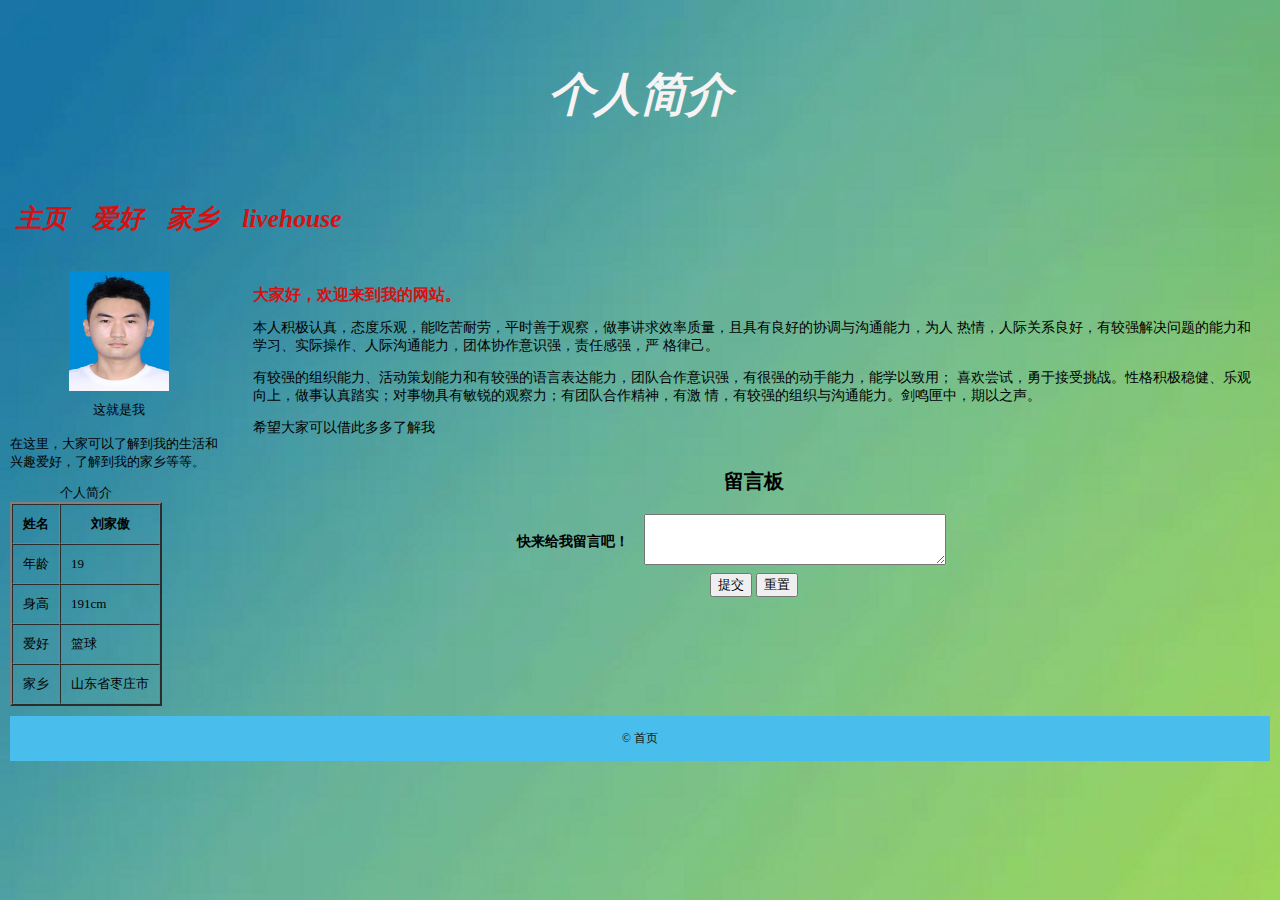
<file: index.html>
<!DOCTYPE html>
<html>
  <head>
    <meta charset="utf-8">
    <title>index</title>
    <link rel="stylesheet" type="text/css" href="one.css">
  </head> 

  <body>
    <!-- 页眉区header -->
    <header class="top">
      <h3>个人简介</h3>
    </header>
    <!-- end of header -->
    <!-- 导航区nav -->
    <nav>
      <ul>
        <li><a href="index.html">主页</a></li>
        <li><a href="habit.html">爱好</a></li>
        <li class="selected"><a href="hometown.html">家乡</a></li>
        <li><a href="livehouse.html">livehouse</a></li>
      </ul>
    </nav>
    <!-- end of nav -->
    <div id="tableContainer">
      <div id="tableRow">
        <!-- 主体区section -->
    <section id="index">
      <p class="beanheading">
        <img src="images/证件照.png" alt="me" width="100" height="120">
        <br>
        这就是我
        <br>
        <p> 在这里，大家可以了解到我的生活和兴趣爱好，了解到我的家乡等等。</p>
      </p>
      <!-- 表格 -->
      <table border="2" cellspacing="0" cellpadding="10"> 
        <caption>个人简介</caption>
 
        <thead>   
            <tr>    
                <th>姓名</th>
                <th>刘家傲</th>
               
            </tr>
        </thead>
        <tbody>   
            <tr>
                <td>年龄</td>
                <td>19</td>
                
            </tr>
            <tr>
              <td>身高</td>
              <td>191cm</td>
             
          </tr>
            <tr>
                <td>爱好</td>
                <td>篮球</td>
            </tr>
            <tr>
              <td>家乡</td>
              <td>山东省枣庄市</td>
              
          </tr>
        </tbody>
    </table>  
     <!-- end of table -->

    </section>
<!-- end of section -->
<!-- 边栏区aside -->
    <aside>
   
      <h1>
        大家好，欢迎来到我的网站。
       </h1>

       <p>
         本人积极认真，态度乐观，能吃苦耐劳，平时善于观察，做事讲求效率质量，且具有良好的协调与沟通能力，为人
         热情，人际关系良好，有较强解决问题的能力和学习、实际操作、人际沟通能力，团体协作意识强，责任感强，严
         格律己。</p>
       <p>
         有较强的组织能力、活动策划能力和有较强的语言表达能力，团队合作意识强，有很强的动手能力，能学以致用；
         喜欢尝试，勇于接受挑战。性格积极稳健、乐观向上，做事认真踏实；对事物具有敏锐的观察力；有团队合作精神，有激
         情，有较强的组织与沟通能力。剑鸣匣中，期以之声。</p>  
       <p>
         希望大家可以借此多多了解我
       </p> 
<!-- 表单 -->
       <!DOCTYPE html>
       <html>
       <head>
         <meta charset="utf-8">
         <meta name="viewport" content="width=device-width, initial-scale=1">
         <title>留言板</title>
       </head>
       <body>
         <table border="0" width="500" align="center" cellpadding="2" cellspacing="0">
           <caption align="center"><h2>留言板</h2></caption>
           <form action="server.php" method="post">
           
             <tr>
              
                 <th>快来给我留言吧！</th>
                 <td><textarea name="" rows="3" cols="35"></textarea></td>			
             </tr>
             <tr>
               <!-- 定义两个按钮 -->
               <td colspan="2" align="center">	
                 <input type="submit" name="submit" value="提交">
                 <input type="reset" name="reset" value="重置">
               </td>
             </tr>
           </form>
         </table>
       </body>
       </html>
<!-- end of 表单 -->

</aside>
<!-- end of aside -->
      </div>
    </div>
    <!-- 页脚区 -->
    <footer>
      &copy; 首页
      <br>
    </footer>
<!-- end of footer -->
  </body>
</html>
</file>
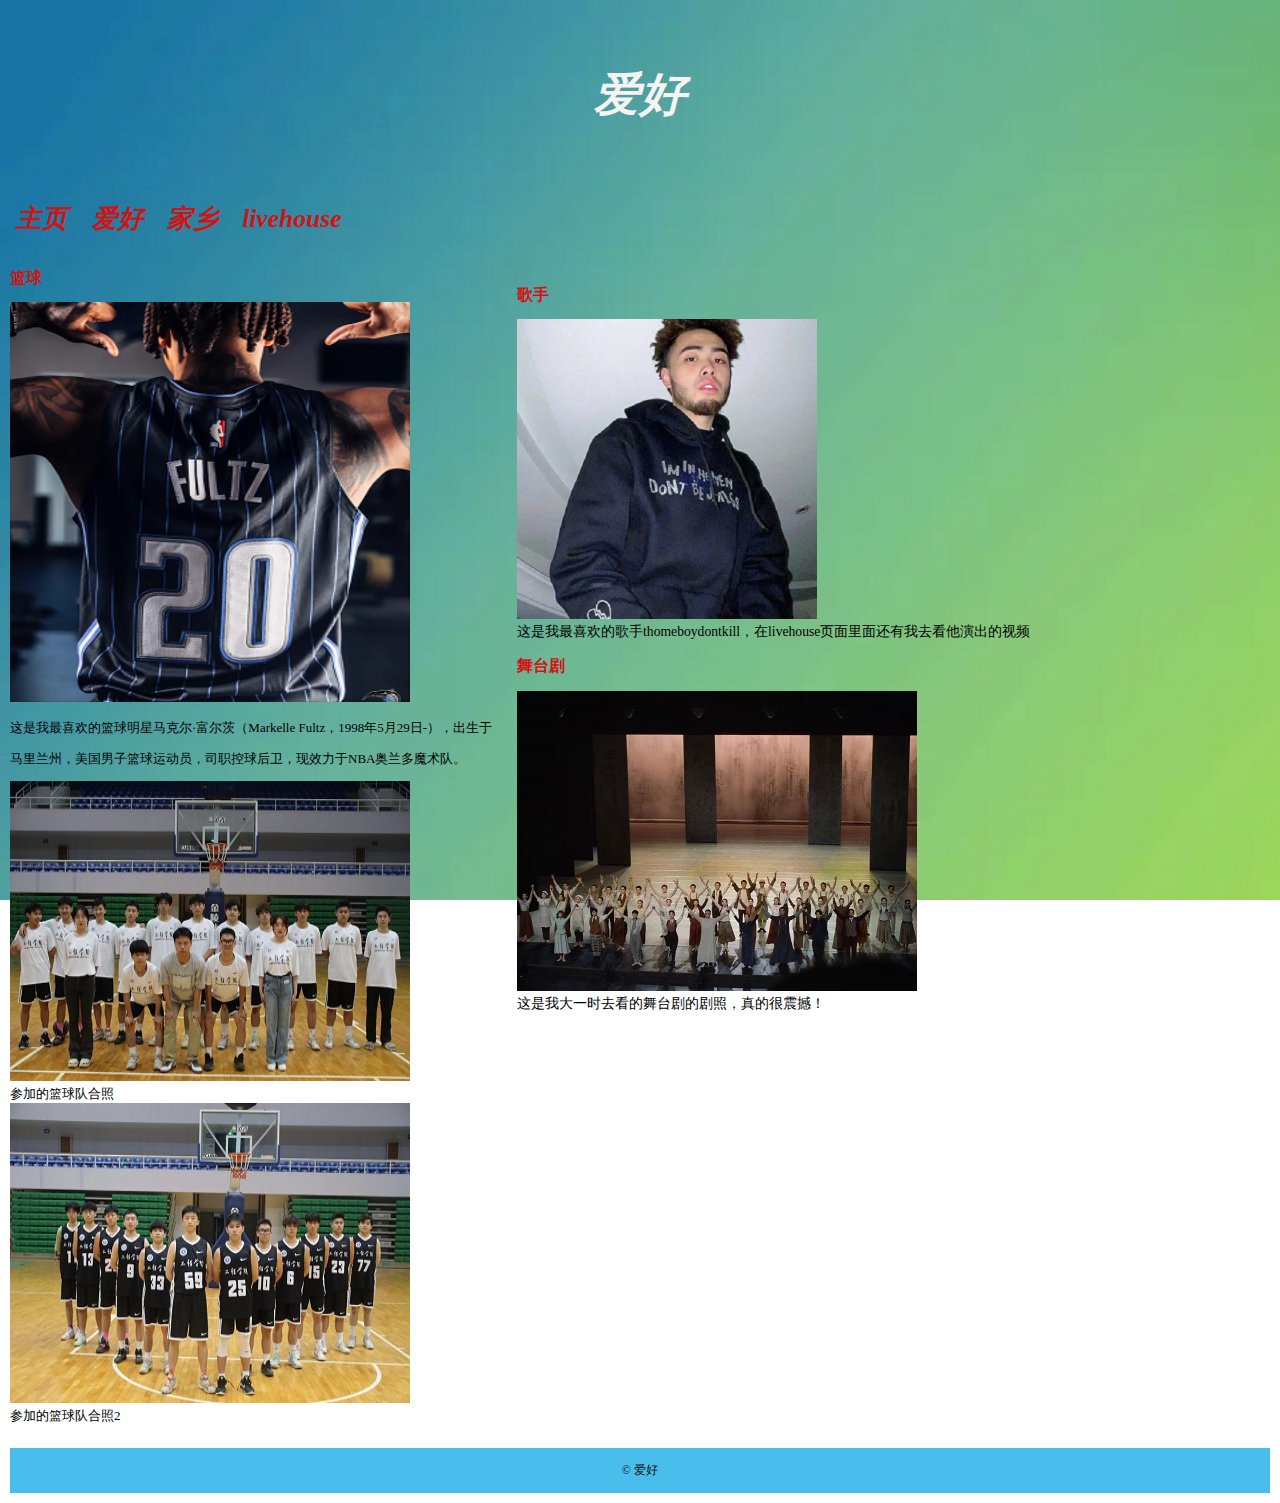
<file: habit.html>
<!DOCTYPE html>
<html>
  <head>
    <meta charset="utf-8">
    <title>habit</title>
	<link rel="stylesheet" type="text/css" href="one.css">
  </head> 

  <body>
	<!-- 页眉区header -->
    <header class="top">
			 <h3>爱好</h3>
	  </header>
      
<!-- end of header -->
    <!-- 导航区nav -->
	<nav>
	<ul>
		<li><a href="index.html">主页</a></li>
		<li class="selected"><a href="habit.html">爱好</a></li>
		<li><a href="hometown.html">家乡</a></li>
		<li><a href="livehouse.html">livehouse</a></li>
	</ul>
	</nav>
<!-- end of nav -->
	<div id="tableContainer">
		<div id="tableRow">

	 <!-- 主体区section -->
	<section id="habit">
	<article>
		<h1>篮球</h1>
		<p> <img src="images/Fultz.png" alt="Fultz" width="400" height="400">
		  <p>这是我最喜欢的篮球明星马克尔·富尔茨（Markelle Fultz，1998年5月29日-），出生于</p>
		  <p>马里兰州，美国男子篮球运动员，司职控球后卫，现效力于NBA奥兰多魔术队。</p>		  
		</p>
		
	
			<p> <img src="images/球队合照.jpg" alt=""width="400" height="300">
				<br>
				参加的篮球队合照
				<br>
			 
			   <img src="images/球队合照2.jpg" alt=""width="400" height="300">
				<br>
				参加的篮球队合照2
				<br>
			  </p>
			</section>
	</article>
<!-- end of section -->
<!-- 边栏区aside -->
	<aside>
		<h1>歌手</h1>
		<p> <img src="images/thome.png" alt="thomeboydontkill"width="300" height="300">
		  <br>
		  这是我最喜欢的歌手thomeboydontkill，在livehouse页面里面还有我去看他演出的视频
		  <br>
		</p>
	

		<h1>舞台剧</h1>
		<p> <img src="images/永不消逝的电波.jpg" alt="永不消逝的电波"width="400"height="300">
			<br>
			这是我大一时去看的舞台剧的剧照，真的很震撼！
			<br>
		  </p>
	</aside>
<!-- end of aside -->
		</div>
	</div>
 <!-- 页脚区 -->
    <footer>
      &copy; 爱好
      <br>
  
    </footer>
<!-- end of footer -->
  </body>
</html>
</file>
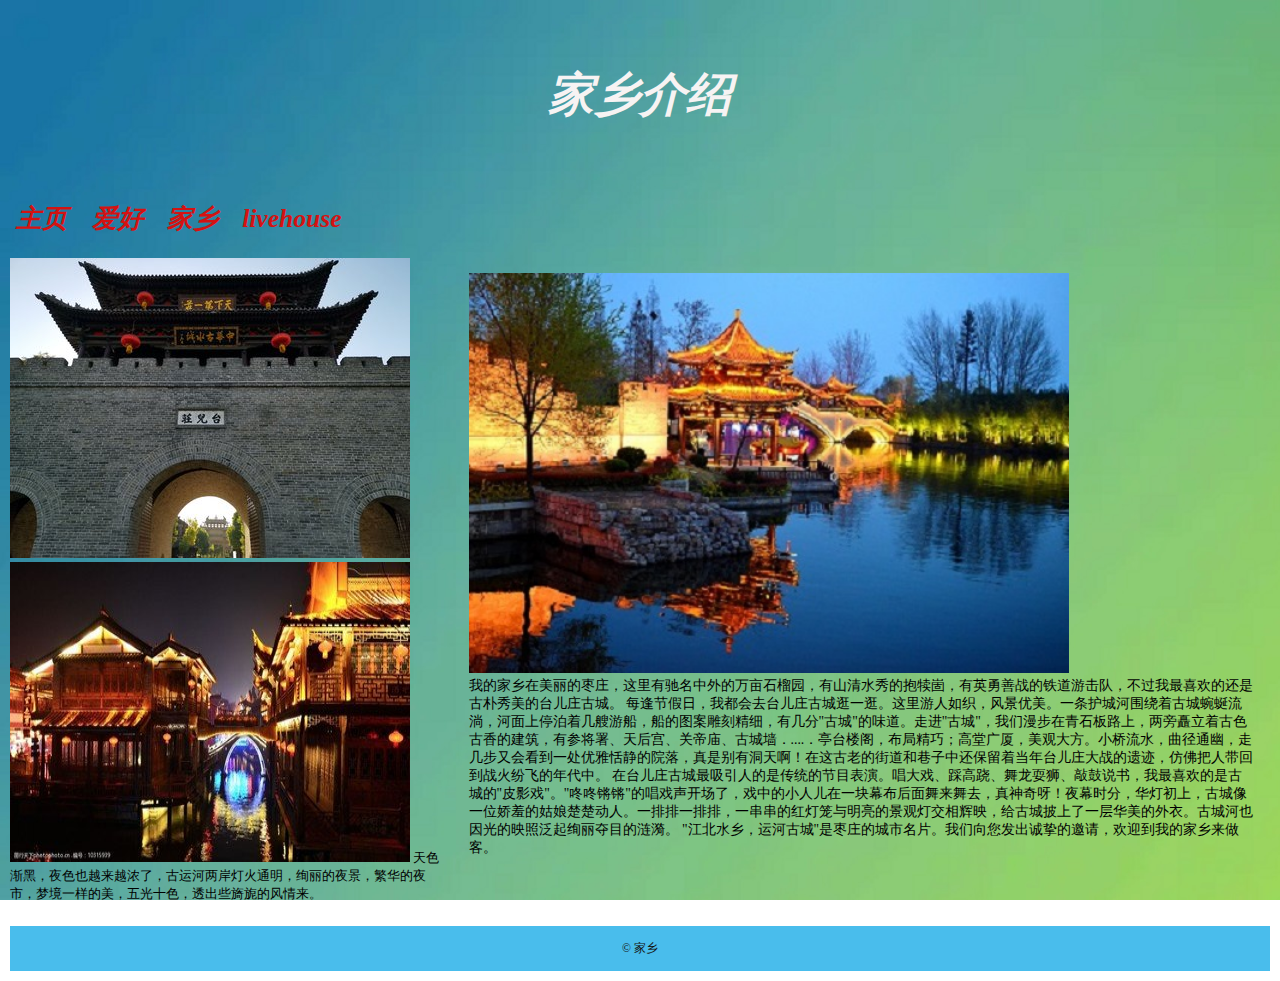
<file: hometown.html>
<!DOCTYPE html>
<html>
  <head>
    <meta charset="utf-8">
    <title>hometown</title>
    <link rel="stylesheet" type="text/css" href="one.css">
  </head> 

  <body>
	<!-- 页眉区header -->
    <header class="top">
		<h3>家乡介绍</h3>
	  </header>
<!-- end of header -->
    <!-- 导航区nav -->
	<nav>
	<ul>
		<li><a href="index.html">主页</a></li>
		<li><a href="habit.html">爱好</a></li>
		<li class="selected"><a href="hometown.html">家乡</a></li>
		<li><a href="livehouse.html">livehouse</a></li>
	</ul>
</nav>
<!-- end of nav -->
	<div id="tableContainer">
	<div id="tableRow">
			 <!-- 主体区section -->
		<section id="hometown">
			<article>
			 <img src="images/古城2.jpg" alt="古城" width="400px" height="300px">
			
			   <img src="images/古城.jpg" alt="古城" width="400px" height="300px">
			  
				天色渐黑，夜色也越来越浓了，古运河两岸灯火通明，绚丽的夜景，繁华的夜市，梦境一样的美，五光十色，透出些旖旎的风情来。
				</p>
			  </p>
			</article>
			</section>
		<!-- end of section -->
<!-- 边栏区aside -->
			<aside>
				 <img src="images/古城3.jpg" alt="古城" width="600px" height="400px">
					<br>
					我的家乡在美丽的枣庄，这里有驰名中外的万亩石榴园，有山清水秀的抱犊崮，有英勇善战的铁道游击队，不过我最喜欢的还是古朴秀美的台儿庄古城。
					每逢节假日，我都会去台儿庄古城逛一逛。这里游人如织，风景优美。一条护城河围绕着古城蜿蜒流淌，河面上停泊着几艘游船，船的图案雕刻精细，有几分"古城"的味道。走进"古城"，我们漫步在青石板路上，两旁矗立着古色古香的建筑，有参将署、天后宫、关帝庙、古城墙．....．亭台楼阁，布局精巧；高堂广厦，美观大方。小桥流水，曲径通幽，走几步又会看到一处优雅恬静的院落，真是别有洞天啊！在这古老的街道和巷子中还保留着当年台儿庄大战的遗迹，仿佛把人带回到战火纷飞的年代中。
					在台儿庄古城最吸引人的是传统的节目表演。唱大戏、踩高跷、舞龙耍狮、敲鼓说书，我最喜欢的是古城的"皮影戏"。"咚咚锵锵"的唱戏声开场了，戏中的小人儿在一块幕布后面舞来舞去，真神奇呀！夜幕时分，华灯初上，古城像一位娇羞的姑娘楚楚动人。一排排一排排，一串串的红灯笼与明亮的景观灯交相辉映，给古城披上了一层华美的外衣。古城河也因光的映照泛起绚丽夺目的涟漪。
					"江北水乡，运河古城"是枣庄的城市名片。我们向您发出诚挚的邀请，欢迎到我的家乡来做客。
				</br>
				
			
			</aside>
		<!-- end of aside -->
			</div> 
			</div> 
		 <!-- 页脚区 -->
			<footer>
			  &copy; 家乡
			  <br>
		  
			</footer>
		<!-- end of footer -->
		  </body>
		</html>
</file>
<file: one.css>
body { 
  /* background-color: #c8b99c; */
  background:       url(images/青绿.jpg);
  font-family:      Georgia, "Times New Roman", Times, serif;
  font-size:        small;
  margin:           0px;
  background-repeat: no-repeat;
  background-size: cover;
  background-attachment: fixed;
}
header.top {
  font-style:italic ;
    font-weight: bold;
    font-size: 3vw;
    border-color: aqua;
    text-align: center;
    padding: auto;
    margin: 5vw;
}
div#tableContainer {
	display: table;
	border-spacing: 10px;
}
div#tableRow {
	display: table-row;
}

section#habit，section#livehouse，section#hometown {
  display: table-cell;
  background:       hsl(0, 7%, 94%) url(images/青绿.jpg) top left;
  vertical-align: top;
  text-align:start;
}   

aside {
  display: table-cell;
  font-size:        105%;
  padding:          15px;
  vertical-align: top;
}
footer {
  background-color: #49bdec;
  color:            #14120e;
  text-align:       center;
  padding:          15px;
  margin: 0px 10px 10px 10px;
  font-size:        90%;
}
h1 {
  font-size:        120%;
  color:            #d41212;
}
h3 {
  font-size:        120%;
  color:            #f7f3f3;
}
.beanheading {
  text-align:       center;
  line-height:      1.8em;
}
a:link {
  color:            #d41212;
  text-decoration:  none;
  border-bottom:    thin dotted #d41212;
}
nav{
  padding: 0.5vw;
}
nav ul {
	margin: 0px;
	list-style-type: none;
	padding: 5px 0px 5px 0px;
}
nav ul li {
	display: inline;
	padding: 5px 10px 5px 10px;
  font-style:italic ;
  font-weight: bold;
  font-size: 2vw;
}
nav ul li a:link, nav ul li a:visited {
	color: #d41212;
	border-bottom: none;
	font-weight: bold;
/*
	text-shadow: 1px 1px 3px #e2c2c2; 
	text-transform: uppercase;
*/
}
</file>
